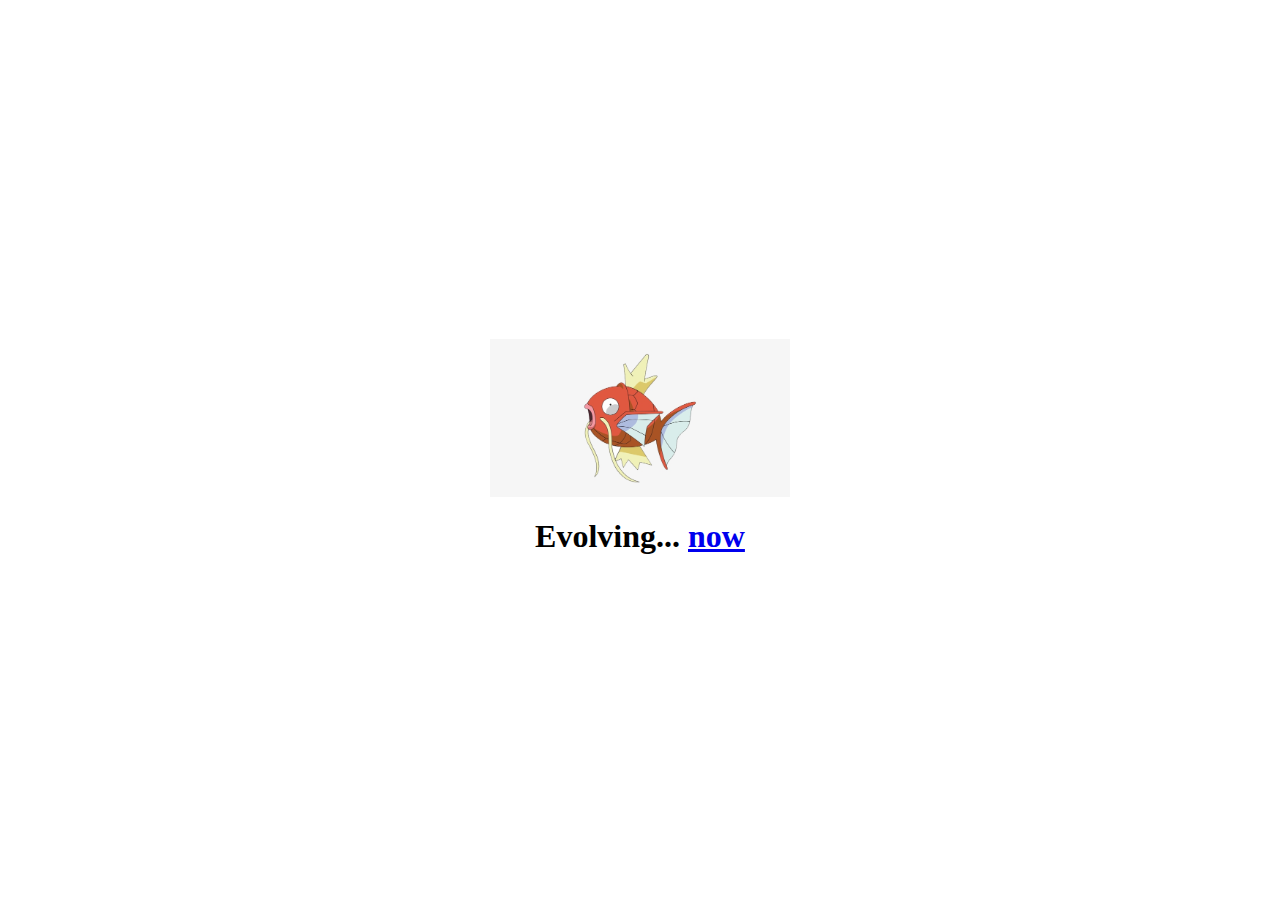
<file: day10/Static/index.html>
<!DOCTYPE html>
<html lang="en">

<head>
    <meta charset="UTF-8">
    <title>hello, world</title>
    <link rel="stylesheet" href="index.css">
</head>

<body>
    <div id="magikarp">
        <img src="image1.png" alt="fish" width="300px">
        <h1>Evolving... <a href="evolve.html">now</a></h1>
    </div>
</body>

</html>
</file>
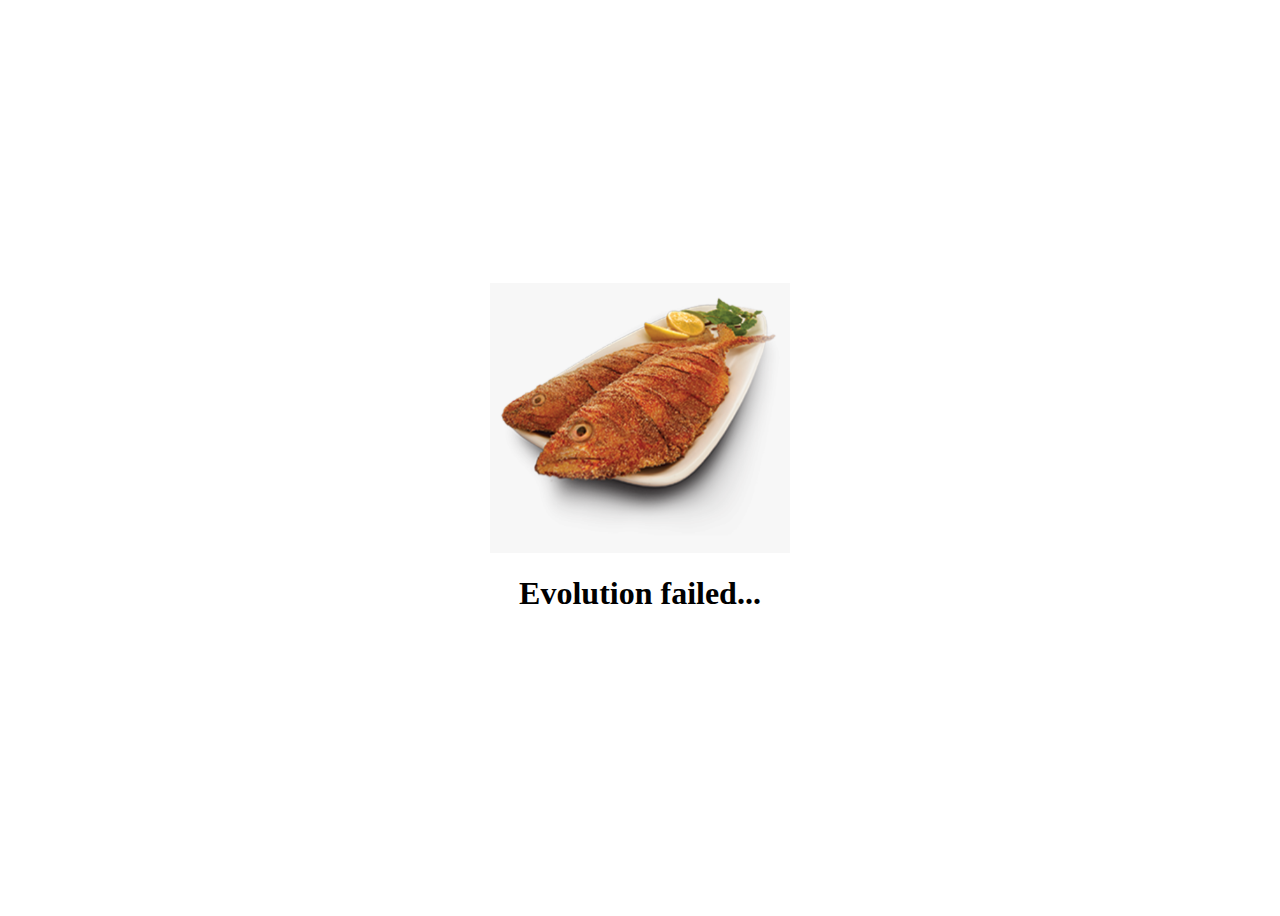
<file: day10/Static/evolve.html>
<!DOCTYPE html>
<html lang="en">

<head>
    <meta charset="UTF-8">
    <meta http-equiv="X-UA-Compatible" content="IE=edge">
    <meta name="viewport" content="width=device-width, initial-scale=1.0">
    <title>Goodbye, world</title>
    <link rel="stylesheet" href="evolve.css">
</head>

<body>
    <div>
        <img src="image2.png" alt="fried fish" width="300px">
        <h1>Evolution failed...</h1>
    </div>
</body>

</html>
</file>
<file: day10/Static/index.css>
#magikarp {
    height: 100vh;
    display: flex; 
    flex-direction: column;
    justify-content: center; /* Spacing within main axis (row) */
    align-items: center; /* Spacing within secondary axis (columnar) */
}
</file>
<file: day10/Static/evolve.css>
div{
    height: 100vh;
    display: flex; 
    flex-direction: column;
    justify-content: center; /* Spacing within main axis (row) */
    align-items: center; /* Spacing within secondary axis (columnar) */
}
</file>
